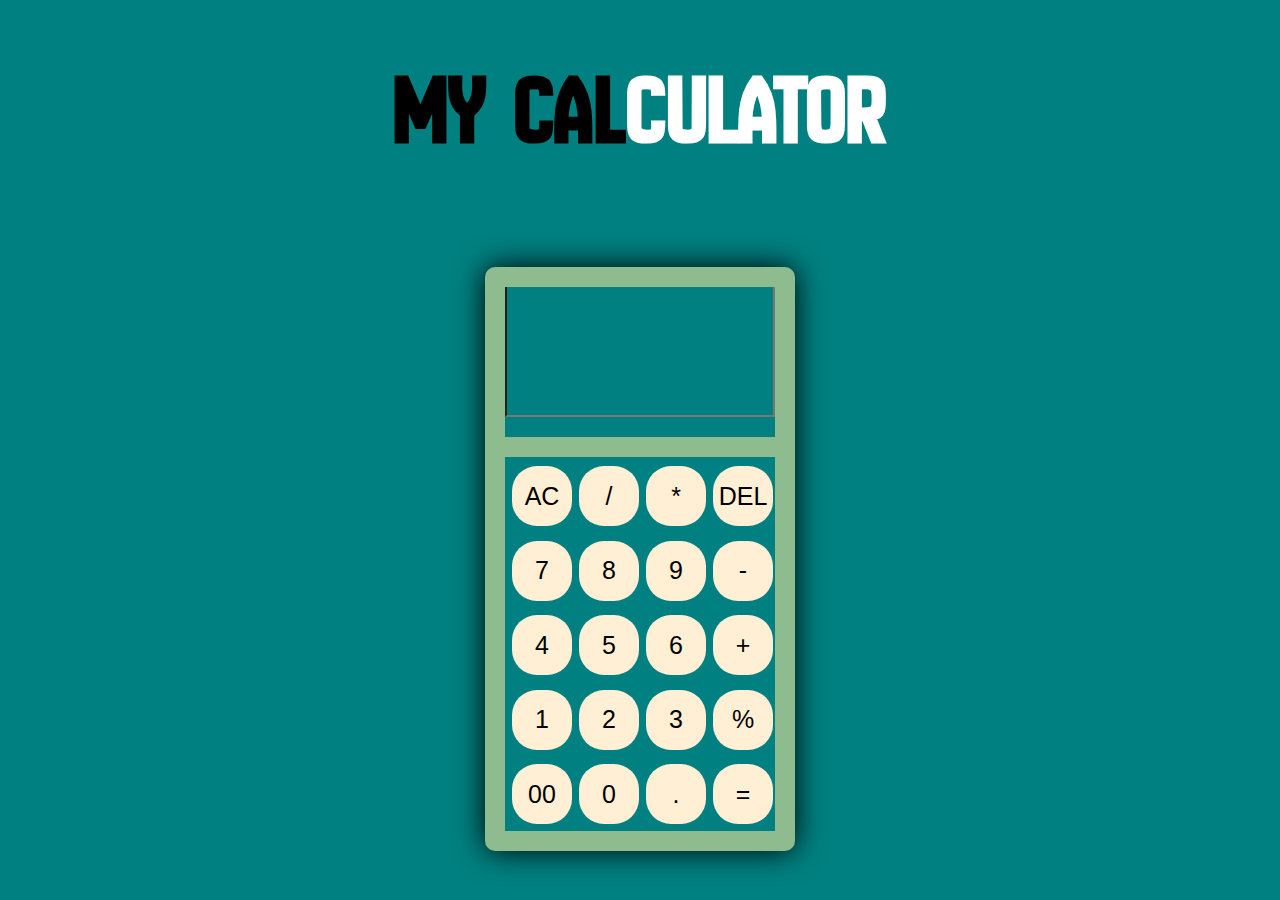
<file: TASK 3/index.html>
<!DOCTYPE html>
<html lang="en">
<head>
    <meta charset="UTF-8">
    <meta name="viewport" content="width=device-width, initial-scale=1.0">
    <title>Document</title>
    <link rel="stylesheet" href="style.css">
</head>
<body>
    <div class="container">
        <h1>MY CAL<span>CULATOR</span></h1>
        <div class="calculator-body">
            <div class="screen">
                <input id="display" class="input" readonly>
            </div>
            <div class="button">
                <table>
                    <!--HERE ARE OPERATORS-->
                    <tr>
                        <td>
                            <button class="operators" id="clear"  class="button" onclick="clearscreen()">AC</button>
                        </td>
                        <td>
                            <button class="operators" id="operator"  class="button" onclick="output('/')">/</button>
                        </td>
                        <td>
                            <button class="operators" id="operator"  class="button" onclick="output('*')">*</button>
                        </td>
                        <td>
                            <button class="operators" id="backspace"  class="button" onclick="back()">DEL</button>
                        </td>
                    </tr>
                    <!--HERE IS 1ST ROW OF NUMBERS-->
                    <tr>
                        <td>
                            <button class="numbers" id="7"  class="button" onclick="output('7')">7</button>
                        </td>
                        <td>
                            <button class="numbers" id="8"  class="button" onclick="output('8')">8</button>
                        </td>
                        <td>
                            <button class="numbers" id="9"  class="button" onclick="output('9')">9</button>
                        </td>
                        <td>
                            <button class="operators" id="operator"  class="button" onclick="output('-')">-</button>
                        </td>
                    </tr>
                    <!--HERE IS 2ND ROW OF NUMBERS-->
                    <tr>
                        <td>
                            <button class="numbers" id="4" class="button" onclick="output('4')">4</button>
                        </td>
                        <td>
                            <button class="numbers" id="5"  class="button" onclick="output('5')">5</button>
                        </td>
                        <td>
                            <button class="numbers" id="6"  class="button" onclick="output('6')">6</button>
                        </td>
                        <td>
                            <button class="operators" id="operator"  class="button" onclick="output('+')">+</button>
                        </td>
                    </tr>
                    <!--HERE IS 3RD ROW OF NUMBERS-->
                    <tr>
                        <td>
                            <button class="numbers" id="1"  class="button" onclick="output('1')">1</button>
                        </td>
                        <td>
                            <button class="numbers" id="2"  class="button" onclick="output('2')">2</button>
                        </td>
                        <td>
                            <button class="numbers" id="3"  class="button" onclick="output('3')">3</button>
                        </td>
                        <td>
                            <button class="operators" id="operator"  class="button" onclick="output('%')">%</button>
                        </td>
                    </tr>
                    <!--HERE IS 4TH ROW OF NUMBERS-->
                    <tr>
                        <td>
                            <button class="operators" id="00"  class="button" onclick="output('00')">00</button>
                        </td>
                        <td>
                            <button class="numbers" id="0"  class="button" onclick="output('0')">0</button>
                        </td>
                        <td>
                            <button class="operators" id="dot"  class="button" onclick="output('.')"">.</button>
                        </td>
                        <td>
                            <button class="operators" id="equal"  class="button" onclick="equal()">=</button>
                        </td>
                    </tr>
                </table>
            </div>
        </div>
    </div>







    <script src="script.js"></script>
</body>
</html>
</file>
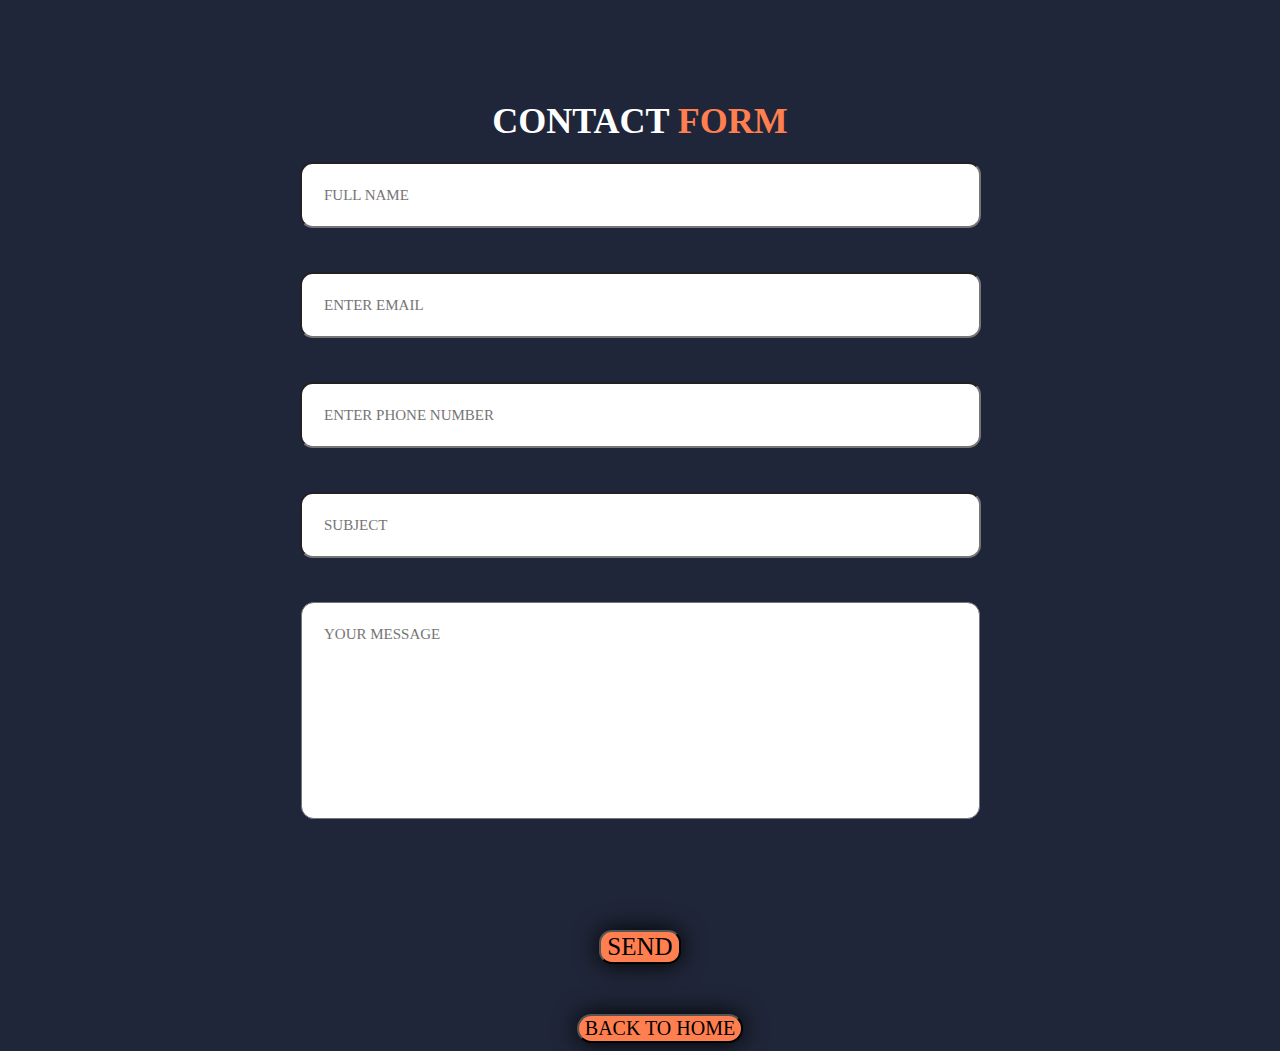
<file: TASK 1/contact-from.html>
<!DOCTYPE html>
<html lang="en">
<head>
    <meta charset="UTF-8">
    <meta name="viewport" content="width=device-width, initial-scale=1.0">
    <title>CONTACT MEt</title>
    <link rel="shortcut icon" href="public/contact.png" type="image/x-icon">
    <link rel="stylesheet" href="CONTACT-STYLE.CSS">
</head>
<body>
    <section class="contact-form">
        <h1 class="contact-heading">CONTACT <span>FORM</span></h1>

        <form action="#">

            <div class="input-box">
                <input type="text" placeholder="FULL NAME" id="name" required><BR></BR>
                <input type="email" placeholder="ENTER EMAIL" class="email" required><br><br>
                <input type="tel" placeholder="ENTER PHONE NUMBER" required><br><br>
                <input type="text" placeholder="SUBJECT" required>
            </div><br>
            <textarea name="message" id="message" cols="30" rows="10" placeholder="YOUR MESSAGE" required></textarea><BR><BR></BR></BR>
            <input type="submit" value="SEND" class="send-btn">
            
        </form>
        <a href="index.html">
            <input type="submit" value="BACK TO HOME" class="home-btn">
         </a>


    </section>
</body>
</html>
</file>
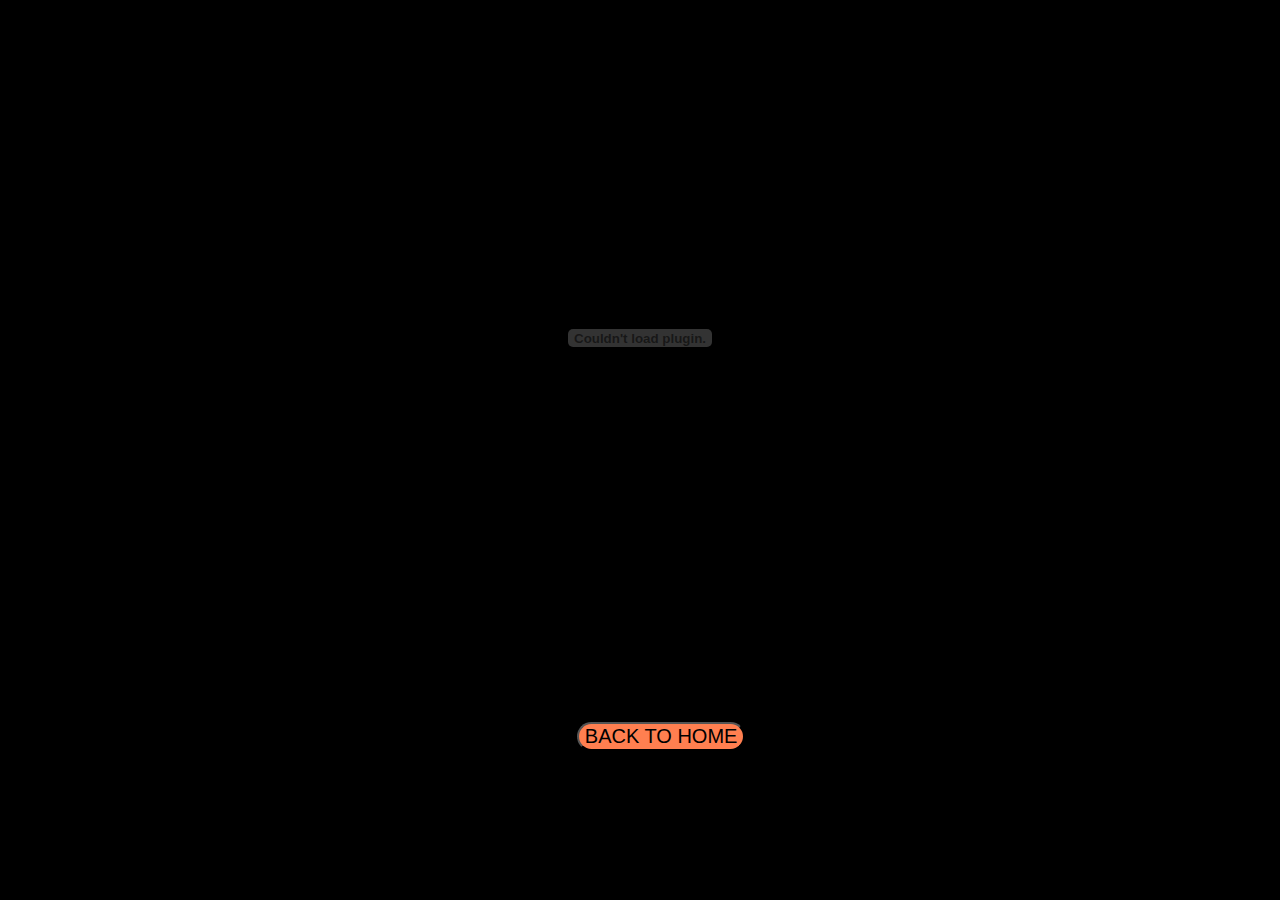
<file: TASK 1/resume.html>
<!DOCTYPE html>
<html lang="en">
<head>
    <meta charset="UTF-8">
    <meta name="viewport" content="width=device-width, initial-scale=1.0">
    <title>RESUME</title>
    <link rel="shortcut icon" href="public/resume.png" type="image/x-icon">
    <style>
        body{
            background-color: black;
        }
        .container{
            padding: 30px;
        
        }
        .home-btn{
    font-size: 20px;
    border-radius: .9rem;
    transition: 0.5s ease;
    background: coral;
    box-shadow: 0 0 25px;
    cursor: pointer;
    margin-top: 50px;
    margin-left: 45%;
}
.home-btn:hover{
    transform: scale(1.1);
}
    </style>
</head>
<body>
    <div class="container">
        <embed src="public\Nisarga resume.pdf" type="application/pdf" width="100%" height="600px">

    </div>
    <a href="index.html">
        <input type="submit" value="BACK TO HOME" class="home-btn">
     </a>
   
</body>
</html>
</file>
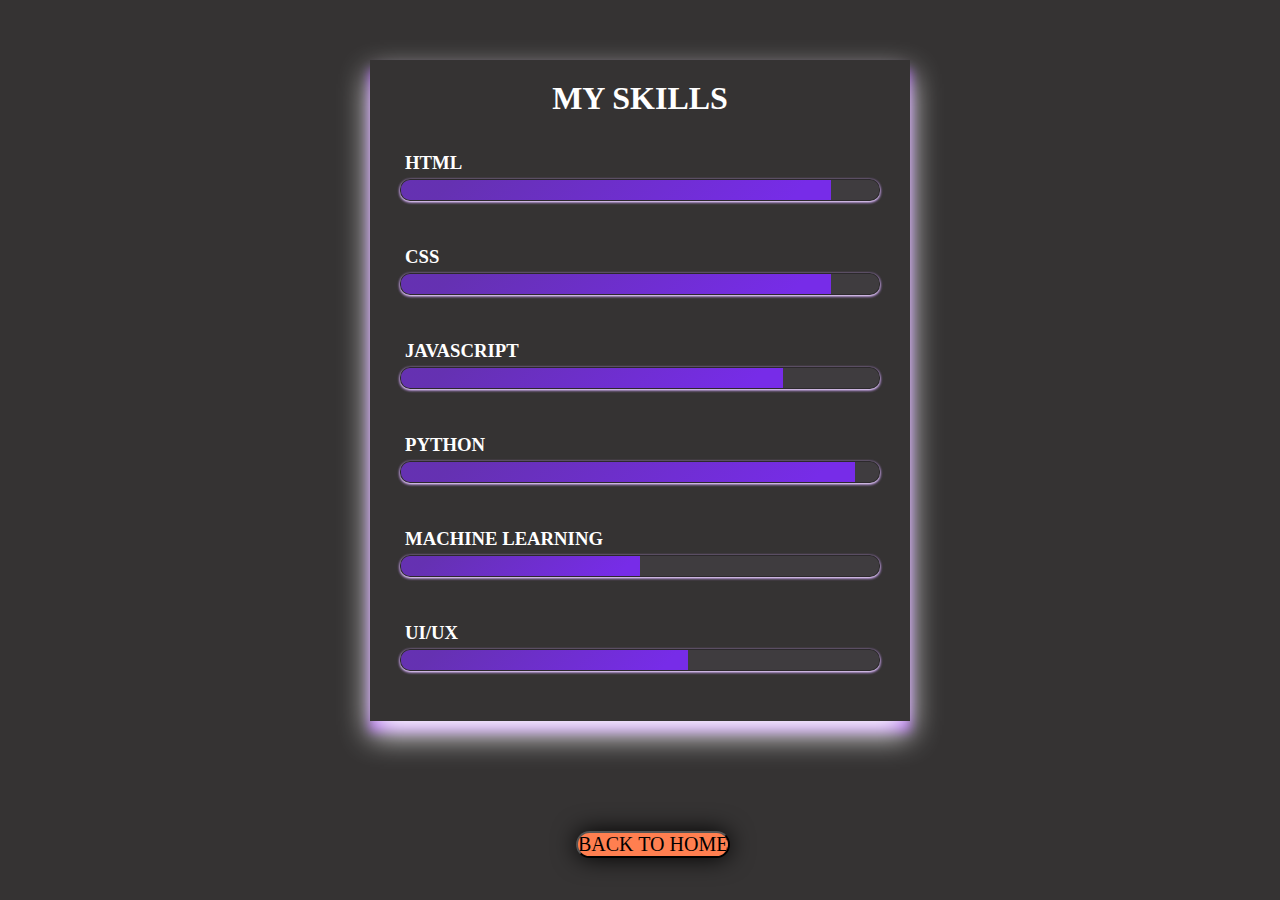
<file: TASK 1/skills.html>
<!DOCTYPE html>
<html lang="en">
<head>
    <meta charset="UTF-8">
    <meta name="viewport" content="width=device-width, initial-scale=1.0">
    <title>SKILLS</title>
    <link rel="shortcut icon" href="public/skills.png" type="image/x-icon">
    <link rel="stylesheet" href="skills-style.css">
</head>
<body>
    <div class="skill">
        <h1>MY SKILLS</h1>

        <li>
            <h3>HTML</h3>
            <span class="bar"><span class="html"></span></span>
        </li>
        <li>
            <h3>CSS</h3>
            <span class="bar"><span class="css"></span></span>
        </li>
        <li>
            <h3>JAVASCRIPT</h3>
            <span class="bar"><span class="js"></span></span>
        </li>
        <li>
            <h3>PYTHON</h3>
            <span class="bar"><span class="py"></span></span>
        </li>
        <li>
            <h3>MACHINE LEARNING</h3>
            <span class="bar"><span class="ml"></span></span>
        </li>
        <li>
            <h3>UI/UX</h3>
            <span class="bar"><span class="uiux"></span></span>
        </li>
    </div>
    <a href="index.html">
        <input type="submit" value="BACK TO HOME" class="home-btn">
     </a>
</body>
</html>
</file>
<file: TASK 3/style.css>
@import url('https://fonts.googleapis.com/css2?family=New+Amsterdam&display=swap');
*{
    background-color: teal;
    padding: 0;
    margin: 0;
    box-sizing: border-box;
    outline: 0;
    transition: 0.5s ease;
}

body{
    font-family: 'Franklin Gothic Medium', 'Arial Narrow', Arial, sans-serif;
}

.container{
    height: 100vh;
    width: 100vw;
    display: grid;
    place-items: center;
    font-family: "New Amsterdam", sans-serif;
    font-weight: 400;
    font-style: normal;
    font-size: 50px;
}

span{
    color:white;
}

.calculator-body{
    background-color: darkseagreen;
    position: relative;
    height: auto;
    width: auto;
    padding: 20px;
    border-radius: 10px;
    box-shadow: 0 0 30px black;
}

.screen, input{
    
    height: 150px;
    width: auto;
    max-width: 270px;
    display: flex;
    align-items: flex-end;
    justify-content: flex-end;
    font-size: 35px;
    margin-bottom: 20px;
    overflow-x: auto;
}


button{
    background-color: papayawhip;
    height: 60px;
    width: 60px;
    cursor: pointer;
    border: 0;
    border-radius: 25px;
    transition: all 200ms ease;
    font-size: 25px;
    margin-top: 5px;
    margin-left: 5px;
    margin-bottom: 5px;
}

button:hover{
    transform: scale(1.1);
    color: white;
    background-color: black;
    box-shadow: 0 0 25px black;
}
</file>
<file: TASK 1/CONTACT-STYLE.CSS>
*{
    font-family: 'Times New Roman', Times, serif;
     background: linear-gradient(112.1deg, rgb(32, 38, 57) 100%, rgb(63, 76, 119) 100%);
}

.contact-form h1{
    text-align: center;
    margin-top: 100px;
    color: white;
    margin-bottom: 10px;
    font-size: 36px;
}

span{
    color: coral;
}

.contact-form form{
    text-align: center;
    margin-bottom: rem;
    font-size: 30px;
}

.contact-form form .input-box{
    justify-content: center;
    flex-wrap: wrap;
}

.contact-form form .input-box input,
.contact-form form textarea{
    width: 50%;
    padding: 1.5em;
    font-size: 15px;
    border-radius: .8rem;
    color: black;
    background: white;
    margin-top: 10px;
    resize: none;
}

.send-btn{
    font-size: 25px;
    border-radius: .8rem;
    transition: 0.5s ease;
    background: coral;
    box-shadow: 0 0 25px;
    cursor: pointer;
}

.send-btn:hover{
    transform: scale(1.2);
}

.home-btn{
    font-size: 20px;
    border-radius: .9rem;
    transition: 0.5s ease;
    background: coral;
    box-shadow: 0 0 25px;
    cursor: pointer;
    margin-top: 50px;
    margin-left: 45%;
}
.home-btn:hover{
    transform: scale(1.1);
}
</file>
<file: TASK 1/skills-style.css>
*{
    font-family: 'Times New Roman', Times, serif;
    list-style: none;
    padding: 0;
    margin: 0;
}

body{
    background-color: rgb(53, 51, 51);
}

h1{
    text-align: center;
}

h3{
    margin: 5px;
}

.skill{
    width: 500px;
    margin: 60px auto;
    color: white;
    padding: 20px;
    box-shadow: 0 14px 28px white, 0 10px 10px blueviolet;
}

.skill li{
    margin: 20px 0;
    padding: 10px;        
}

.bar{
    background: rgb(63, 60, 63);
    display: block;
    height: 20px;
    border: 1px solid rgb(0 ,0 ,0 ,0.3);
    border-radius: 10px;
    overflow: hidden;
    box-shadow: 0 1px 3px white, 0 1px 3px blueviolet;
    transition: all 0.3s cubic-bezier(.25,.8,.25,1);
}

.bar:hover{
    box-shadow: 0 14px 28px white, 0 10px 10px rgb(202, 162, 239);
}

.bar span{
    height: 20px;
    float: left;
    background: linear-gradient(135deg,rgba(119, 44, 232, 0.68) 11.5%, rgb(119, 44, 232) 91.2%);
}

.html{
    width: 90% ;
    animation: html 3s;

}

.css{
    width: 90% ;
    animation: css 3s;

}

.js{
    width: 80% ;
    animation: js 3s;

}

.py{
    width: 95% ;
    animation: py 3s;

}

.ml{
    width: 50% ;
    animation: ml 3s;

}

.uiux{
    width: 60% ;
    animation: uiux 3s;

}

@keyframes html{
    0%{
        width: 0%;
    }
    100%{
        width: 90%;
    }
}
@keyframes css{
    0%{
        width: 0%;
    }
    100%{
        width: 90%;
    }
}
@keyframes js{
    0%{
        width: 0%;
    }
    100%{
        width: 80%;
    }
}
@keyframes py{
    0%{
        width: 0%;
    }
    100%{
        width: 95%;
    }
}
@keyframes ml{
    0%{
        width: 0%;
    }
    100%{
        width: 50%;
    }
}
@keyframes uiux{
    0%{
        width: 0%;
    }
    100%{
        width: 60%;
    }
}

.home-btn{
    font-size: 20px;
    border-radius: .9rem;
    transition: 0.5s ease;
    background: coral;
    box-shadow: 0 0 25px;
    cursor: pointer;
    margin-top: 50px;
    margin-left: 45%;
}
.home-btn:hover{
    transform: scale(1.1);
}
</file>
